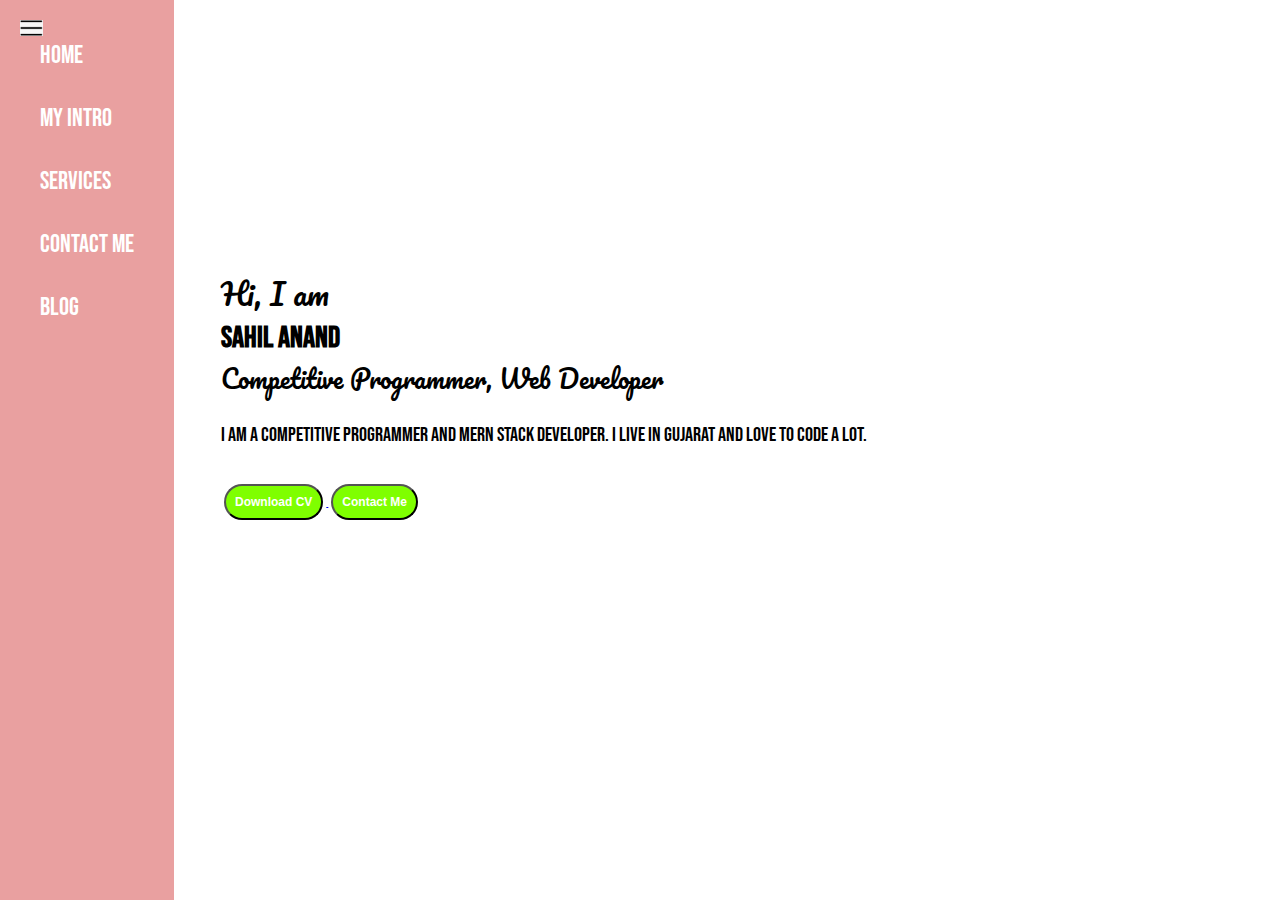
<file: Project3 - Portfolio Website/index.html>
<!-- Personal Portfolio Website -->
<!DOCTYPE html>
<html lang="en">

<head>
    <meta charset="UTF-8">
    <meta http-equiv="X-UA-Compatible" content="IE=edge">
    <meta name="viewport" content="width=device-width, initial-scale=1.0">
    <title>Sahil Anand - Competitive Programmer, Web Developer</title>
    <link rel="stylesheet" href="style.css">
</head>

<body>
    <div class="container">
        <div class="sidebar siddebarGo">
            <nav>
                <ul>
                    <li><a href="/contact">Home</a></li>
                    <li><a href="/intro.html">My Intro</a></li>
                    <li><a href="/services.html">Services</a></li>
                    <li><a href="/contact.html">Contact Me</a></li>
                    <li><a href="/blog.html">Blog</a></li>
                </ul>
            </nav>
        </div>
        <div class="main">
            <div class="hamburger">
                <img class="ham" src="ham.png" alt="" width="23">
                <img class="cross" src="cross.png" alt="" width="23">
            </div>
            <div class="infoContainer">
                <div class="devInfo">
                    <div class="hello">Hi, I am</div>
                    <div class="name">Sahil Anand</div>
                    <div class="about">Competitive Programmer, Web Developer</div>
                    <div class="moreabout">I am a Competitive Programmer and MERN Stack Developer. I live in Gujarat and
                        love to code a lot. </div>
                    <div class="buttons">
                        <a href="/cv.txt" target="_blank">
                            <button class="btn">Download CV</button>
                        </a>
                        <a href="/contact.html">
                            <button class="btn">Contact Me</button>
                        </a>
                    </div>
                </div>
                <div class="devPic">
                    <img src="dev.jpg" alt="Sahil Anand">
                </div>
            </div>
        </div>
    </div>
<script src="script.js">
    
</script>
</body>

</html>
</file>
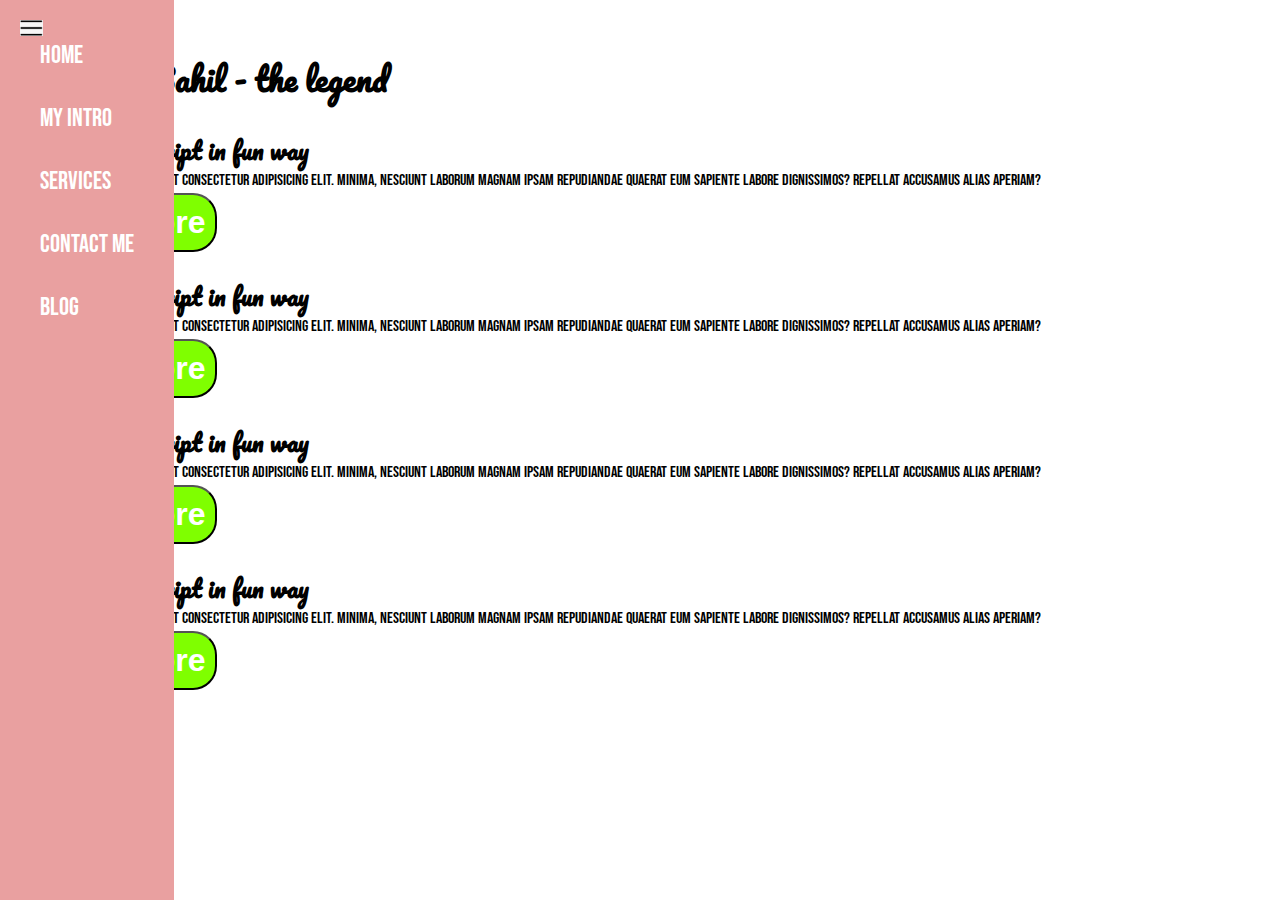
<file: Project3 - Portfolio Website/blog.html>
<!-- Personal Portfolio Website -->
<!DOCTYPE html>
<html lang="en">

<head>
    <meta charset="UTF-8">
    <meta http-equiv="X-UA-Compatible" content="IE=edge">
    <meta name="viewport" content="width=device-width, initial-scale=1.0">
    <title>Sahil Anand - Competitive Programmer, Web Developer</title>
    <link rel="stylesheet" href="style.css">
</head>

<body>
    <div class="container">
        <div class="sidebar siddebarGo">
            <nav>
                <ul>
                    <li><a href="/contact">Home</a></li>
                    <li><a href="/intro.html">My Intro</a></li>
                    <li><a href="/services.html">Services</a></li>
                    <li><a href="/contact.html">Contact Me</a></li>
                    <li><a href="/blog.html">Blog</a></li>
                </ul>
            </nav>
        </div>
        <div class="main">
            <div class="hamburger">
                <img class="ham" src="ham.png" alt="" width="23">
                <img class="cross" src="cross.png" alt="" width="23">
            </div>
            <div class="blogContainer">
                <h1>Blogs by Sahil - the legend</h1>
                <div class="blogItem">
                    <h2>Learn Javascript in fun way</h2>
                    <p>Lorem, ipsum dolor sit amet consectetur adipisicing elit. Minima, nesciunt laborum magnam ipsam repudiandae quaerat eum sapiente labore dignissimos? Repellat accusamus alias aperiam?</p>
                    <button class="btn">Read More</button>
                </div>
                <div class="blogItem">
                    <h2>Learn Javascript in fun way</h2>
                    <p>Lorem, ipsum dolor sit amet consectetur adipisicing elit. Minima, nesciunt laborum magnam ipsam repudiandae quaerat eum sapiente labore dignissimos? Repellat accusamus alias aperiam?</p>
                    <button class="btn">Read More</button>  
                </div>
                <div class="blogItem">
                    <h2>Learn Javascript in fun way</h2>
                    <p>Lorem, ipsum dolor sit amet consectetur adipisicing elit. Minima, nesciunt laborum magnam ipsam repudiandae quaerat eum sapiente labore dignissimos? Repellat accusamus alias aperiam?</p>
                    <button class="btn">Read More</button>  
                </div>
                <div class="blogItem">
                    <h2>Learn Javascript in fun way</h2>
                    <p>Lorem, ipsum dolor sit amet consectetur adipisicing elit. Minima, nesciunt laborum magnam ipsam repudiandae quaerat eum sapiente labore dignissimos? Repellat accusamus alias aperiam?</p>
                    <button class="btn">Read More</button>  
                </div>
            </div>
        </div>
    </div>
    <script src="script.js">
    
    </script>
</body>

</html>
</file>
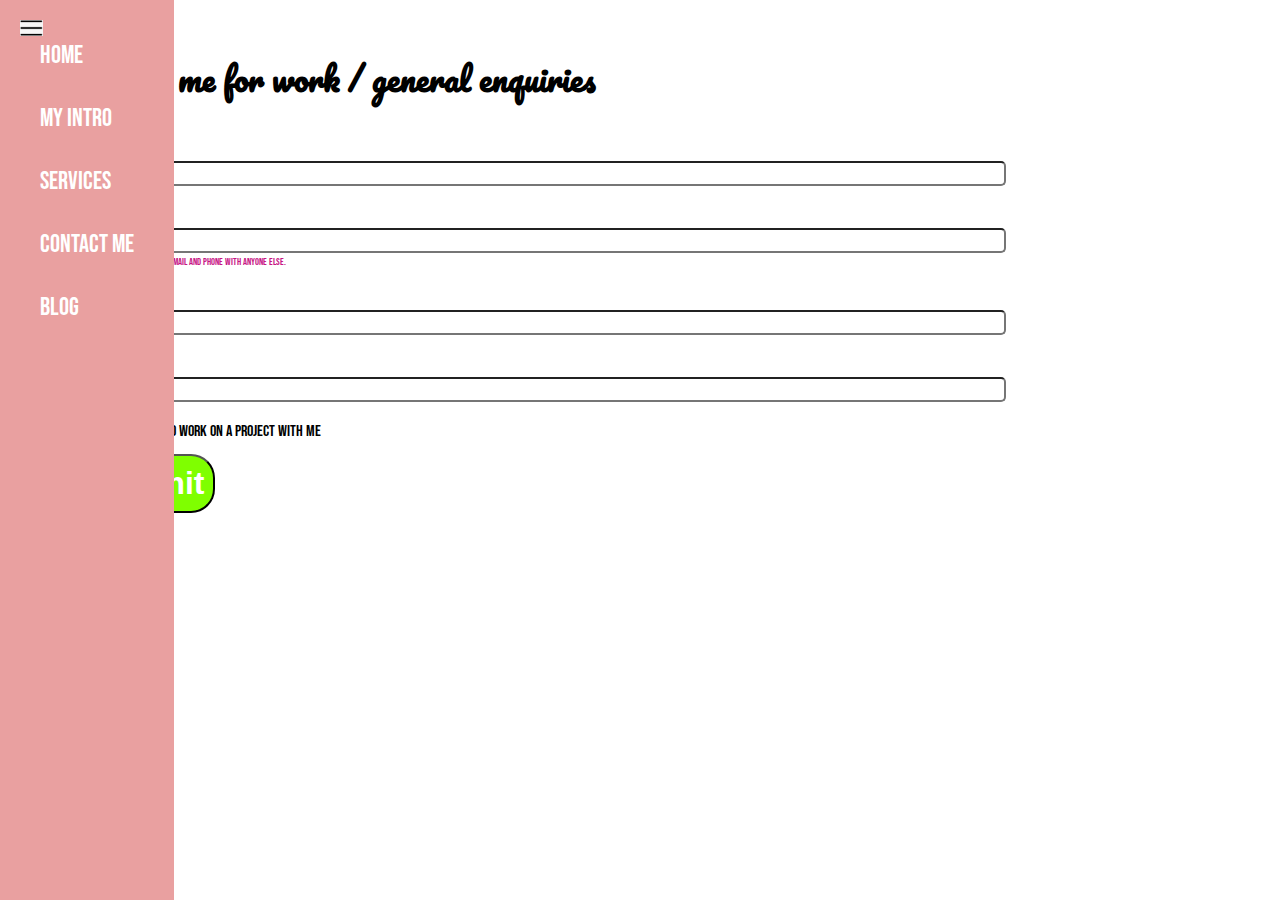
<file: Project3 - Portfolio Website/contact.html>
<!-- Personal Portfolio Website -->
<!DOCTYPE html>
<html lang="en">

<head>
    <meta charset="UTF-8">
    <meta http-equiv="X-UA-Compatible" content="IE=edge">
    <meta name="viewport" content="width=device-width, initial-scale=1.0">
    <title>Sahil Anand - Competitive Programmer, Web Developer</title>
    <link rel="stylesheet" href="style.css">
</head>

<body>
    <div class="container">
      <div class="sidebar siddebarGo">
            <nav>
                <ul>
                    <li><a href="/contact">Home</a></li>
                    <li><a href="/intro.html">My Intro</a></li>
                    <li><a href="/services.html">Services</a></li>
                    <li><a href="/contact.html">Contact Me</a></li>
                    <li><a href="/blog.html">Blog</a></li>
                </ul>
            </nav>
        </div>
        <div class="main">
          <div class="hamburger">
            <img class="ham" src="ham.png" alt="" width="23">
            <img class="cross" src="cross.png" alt="" width="23">
        </div>
            <div class="contactform">
                <h1>Contact me for work / general enquiries</h1>
                <form>
                    <div class="mb-3">
                        <label for="clientname" class="form-label">Name</label>
                        <input type="name" class="form-control" id="clientname">
                      </div>
                    <div class="mb-3">
                      <label for="clientemail" class="form-label">Email address</label>
                      <input type="email" class="form-control" id="clientemail" aria-describedby="emailHelp">
                      <div id="emailHelp" class="form-text">We'll never share your email and phone with anyone else.</div>
                    </div>
                    <div class="mb-3">
                      <label for="clientphone" class="form-label">Phone</label>
                      <input type="phone" class="form-control" id="clientphone">
                    </div>
                    <div class="mb-3">
                        <label for="clientenquiry" class="form-label">Enquiry</label>
                        <input type="enquiry" class="form-control" id="clientenquiry">
                      </div>
                    <div class="mb-3" id="form-check">
                      <input type="checkbox" class="form-check-input" id="isclient">
                      <label class="form-check-label" for="isclient">I want you to work on a project with me</label>
                    </div>
                    <button type="submit" class="btn btn-sm">Submit</button>
                  </form>
            </div>
        </div>
    </div>
    <script src="script.js">
    
    </script>
</body>

</html>
</file>
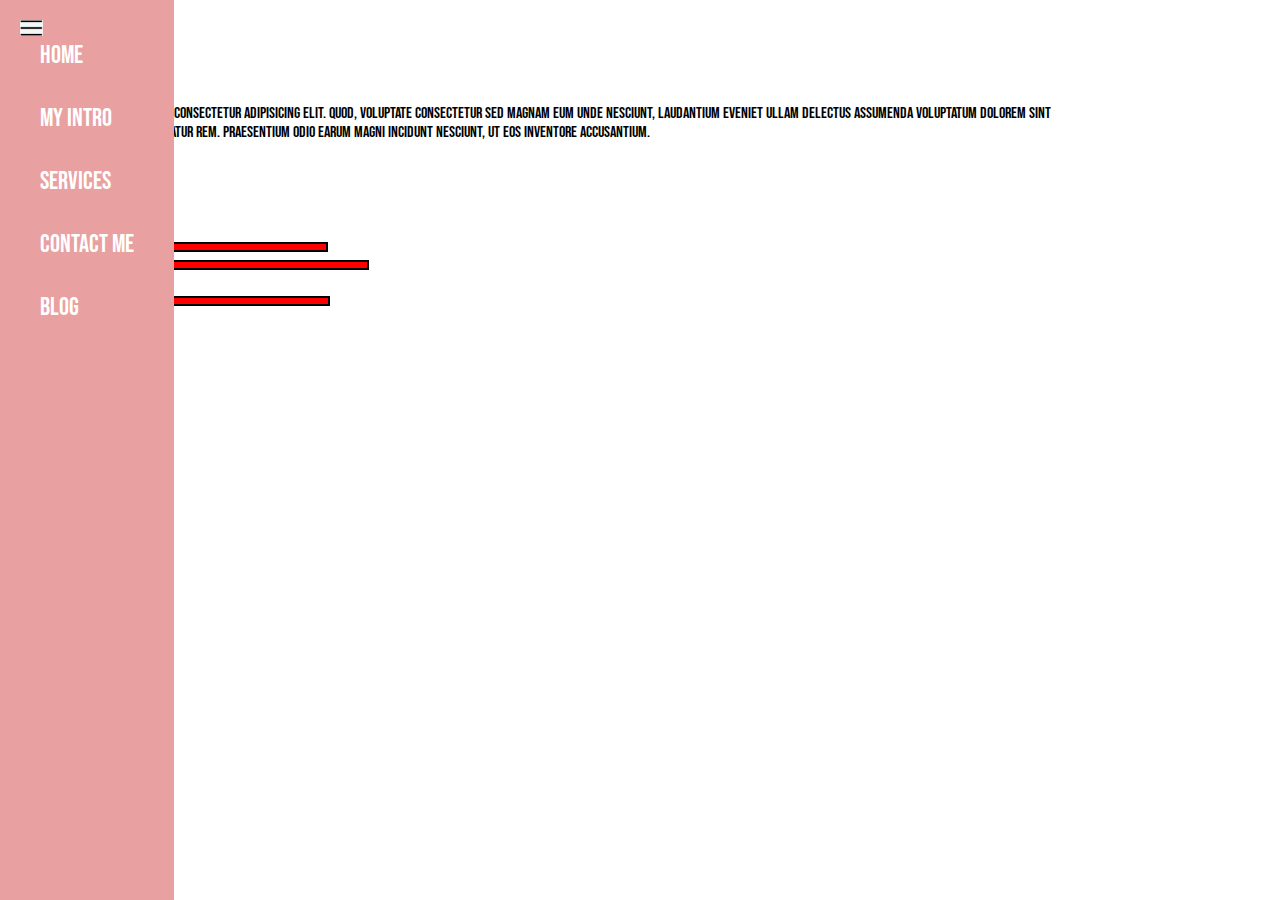
<file: Project3 - Portfolio Website/intro.html>
<!-- Personal Portfolio Website -->
<!DOCTYPE html>
<html lang="en">

<head>
    <meta charset="UTF-8">
    <meta http-equiv="X-UA-Compatible" content="IE=edge">
    <meta name="viewport" content="width=device-width, initial-scale=1.0">
    <title>Sahil Anand - Competitive Programmer, Web Developer</title>
    <link rel="stylesheet" href="style.css">
</head>

<body>
    <div class="container">
        <div class="sidebar siddebarGo">
            <nav>
                <ul>
                    <li><a href="/contact.html">Home</a></li>
                    <li><a href="/intro.html">My Intro</a></li>
                    <li><a href="/services.html">Services</a></li>
                    <li><a href="/contact.html">Contact Me</a></li>
                    <li><a href="/blog.html">Blog</a></li>
                </ul>
            </nav>
        </div>
        <div class="main">
            <div class="hamburger">
                <img class="ham" src="ham.png" alt="" width="23">
                <img class="cross" src="cross.png" alt="" width="23">
            </div>
            <div class="intro">
                <h2>About Me</h2>
                <p>Lorem, ipsum dolor sit amet consectetur adipisicing elit. Quod, voluptate consectetur sed magnam eum
                    unde nesciunt, laudantium eveniet ullam delectus assumenda voluptatum dolorem sint eius ipsa aut
                    facilis consequatur rem. Praesentium odio earum magni incidunt nesciunt, ut eos inventore
                    accusantium.
                </p>
                <h2>My Skills</h2>
                <div class="skillContainer">
                    <div class="skillItem">HTML :<div class="skill t5"></div></div>
                    <div class="skillItem">CSS :<div class="skill"></div></div>
                    <div class="skillItem">Javascript :<div class="skill"></div></div>
                    <div class="skillItem">C++ :<div class="skill t5"></div></div>
                    <div class="skillItem">Java :<div class="skill"></div></div>
                </div>
                <!-- TODO: Create a gallary for my projects -->
            </div>
        </div>
    </div>
    </div>
    <script src="script.js">
    
    </script>
</body>

</html>
</file>
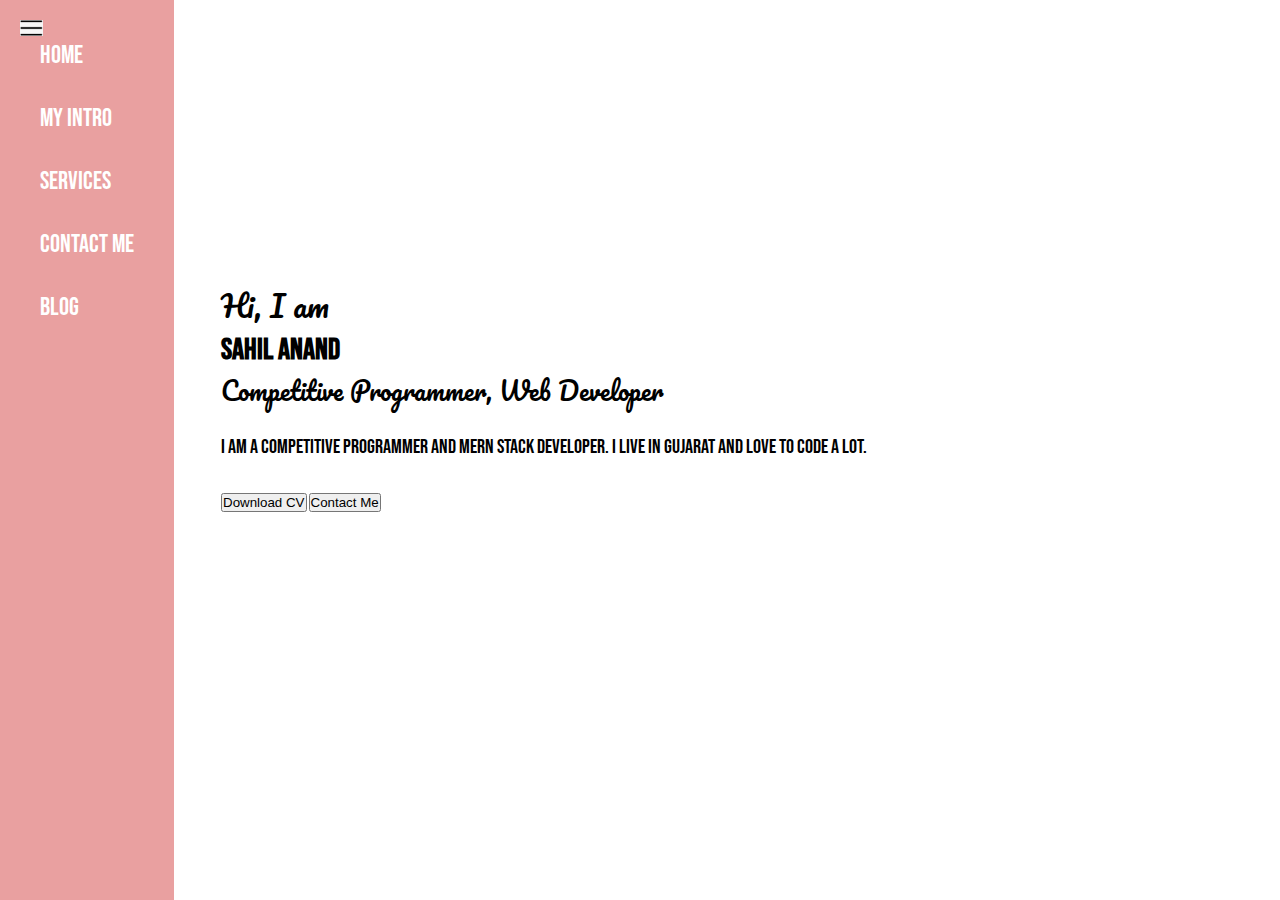
<file: Project3 - Portfolio Website/services.html>
<!-- Personal Portfolio Website -->
<!DOCTYPE html>
<html lang="en">

<head>
    <meta charset="UTF-8">
    <meta http-equiv="X-UA-Compatible" content="IE=edge">
    <meta name="viewport" content="width=device-width, initial-scale=1.0">
    <title>Sahil Anand - Competitive Programmer, Web Developer</title>
    <link rel="stylesheet" href="style.css">
</head>

<body>
    <div class="container">
        <div class="sidebar siddebarGo">
            <nav>
                <ul>
                    <li><a href="/contact">Home</a></li>
                    <li><a href="/intro.html">My Intro</a></li>
                    <li><a href="/services.html">Services</a></li>
                    <li><a href="/contact.html">Contact Me</a></li>
                    <li><a href="/blog.html">Blog</a></li>
                </ul>
            </nav>
        </div>
        <div class="main">
            <div class="hamburger">
                <img class="ham" src="ham.png" alt="" width="23">
                <img class="cross" src="cross.png" alt="" width="23">
            </div>
            <div class="infoContainer">
                <div class="devInfo">
                    <div class="hello">Hi, I am</div>
                    <div class="name">Sahil Anand</div>
                    <div class="about">Competitive Programmer, Web Developer</div>
                    <div class="moreabout">I am a Competitive Programmer and MERN Stack Developer. I live in Gujarat and love to code a lot. </div>
                    <div class="buttons">
                        <button>Download CV</button>
                        <button>Contact Me</button>
                    </div>
                </div>
                <div class="devPic">
                    <img src="dev.jpg" alt="Sahil Anand">
                </div>
            </div>
        </div>
    </div>
    <script src="script.js">
    
    </script>
</body>

</html>
</file>
<file: Project3 - Portfolio Website/style.css>
@import url('https://fonts.googleapis.com/css2?family=Bebas+Neue&display=swap');
@import url('https://fonts.googleapis.com/css2?family=Bebas+Neue&family=Pacifico&display=swap');

* {
    margin: 0;
    padding: 0;
}

.sidebar {
    position: absolute;
    background-color: rgb(233, 160, 160);
    height: 100vh; /*doubtful*/
    font-family: 'Bebas Neue', cursive;
    transition: transform 0.3s ease-in;
}

.sidebar nav {
    padding: 24px;
}

.sidebar nav li {
    list-style: none;
    font-size: 25px;
    padding: 16px;
}

.sidebar nav li a {
    text-decoration: none;
    color: white;
}

.main {
    /* background-color: yellow; */
    width: 85vw;
}

.container {
    display: flex;
}

.infoContainer {
    margin: 134px auto;
    /* background-color: crimson; */
    height: 58vh;
    width: 100vh;
    display: flex;
    justify-content: space-around;
}

.devInfo {
    font-size: 16px;
    display: flex;
    justify-content: center;
    flex-direction: column;
    font-family: 'Pacifico', cursive;
}

.hello {
    font-size: 3em;
}

.name {
    font-weight: bold;
    font-size: 3em;
    font-family: 'Bebas Neue', cursive;
}

.about {
    font-size: 2.5em
}

.moreabout {
    font-size: 2em;
    font-family: 'Bebas Neue', cursive;
    margin-top: 23px;
}

.buttons {
    margin-top: 34px;
    font-size: 16px;
}

.btn {
    padding: 9px;
    border-radius: 24px;
    color: white;
    background-color: chartreuse;
    font-weight: bold;
    font-size: 2em;
    margin: 3px 3px;
    cursor: pointer;
}

.btn:hover {
    background-color: rgb(199, 143, 74);
    color: blueviolet;
}

.devPic img {
    height: 58vh;
    width: 40vh;
}

/*------------------------------------------contact.html------------------------------------------*/
.contactform {
    font-family: 'Bebas Neue', cursive;
    padding: 0 34px;
    margin: 88px;
}

.contactform h1 {
    font-family: 'Pacifico', cursive;
    /* padding: 12px 0; */
}

.contactform form div {
    padding: 10px 0;
    display: flex;
    flex-direction: column;
}

.contactform form div input {
    /* width: 26vw; */
    border-radius: 5px;
    margin: 3px 0 0 0;
    padding: 3px;
}

.contactform form{
    margin: 0 40px;
}

#emailHelp {
    font-size: 10px;
    color: mediumvioletred;
    margin: 0 5px;
    padding: 3px 0 0 0;
}

#form-check {
    flex-direction: row;
}

#form-check input {
    width: 24px;
}

/*-------------------------------------blog.html-------------------------------------*/
.blogItem {
    margin: 20px;
    font-family: 'Pacifico', cursive;
}

h1 {
    font-family: 'Pacifico', cursive;
    margin: 23px;
}

p {
    font-family: 'Bebas Neue', cursive;
}

.blogContainer{
    margin: 88px;
}
/*-------------------------------------intro.html-------------------------------------*/
.intro{
    margin: 88px;
}
.intro h2 {
    font-family: 'Pacifico', cursive;
    margin: 12px;
}

.intro p {
    font-family: 'Bebas Neue', cursive;
    margin: 12px;
}

.skillContainer {
    padding: 12px;
}

.skillItem {
    display: flex;
    align-items: center;
    font-weight: bold;
}

.skill {
    width: 265px;
    height: 6px;
    background-color: red;
    border: 2px solid black;
}

.hundred {
    width: 265px;
    background-color: seagreen;
}

.fifty {
    width: 125px;
    background-color: fuchsia;
}

.t5 {
    width: 75px;
    background-color: yellow;
}

/*--------------------------------RESPONSIVENESS--------------------------------*/
@media (max-width: 1615px) {
    /* *{
        background-color: rgb(161, 26, 26);
    } 
    .sidebar{
        transform: translate(-443px, 0px);
        position: absolute;
    } */
    .devPic{
        display: none;
    }

    .intro, .blogContainer, .contactform{
        margin: 50px 8px;
    }

    .devInfo{
        font-size: 10px;
    }

    .buttons{
        font-size: 6px;
    }
}

/*Hamburger Icon CSS*/
.hamburger{
    position: absolute;
    cursor: pointer;
    top: 10px;
    left: 10px;
}

.ham{
    margin-top: 10px;
    margin-left: 10px;
}
.cross{
    margin-left: 110px;
    margin-top: 10px;
}

.sidebarGo{
    transform: translate(-443px, 0px);
    position: absolute;
}
</file>
